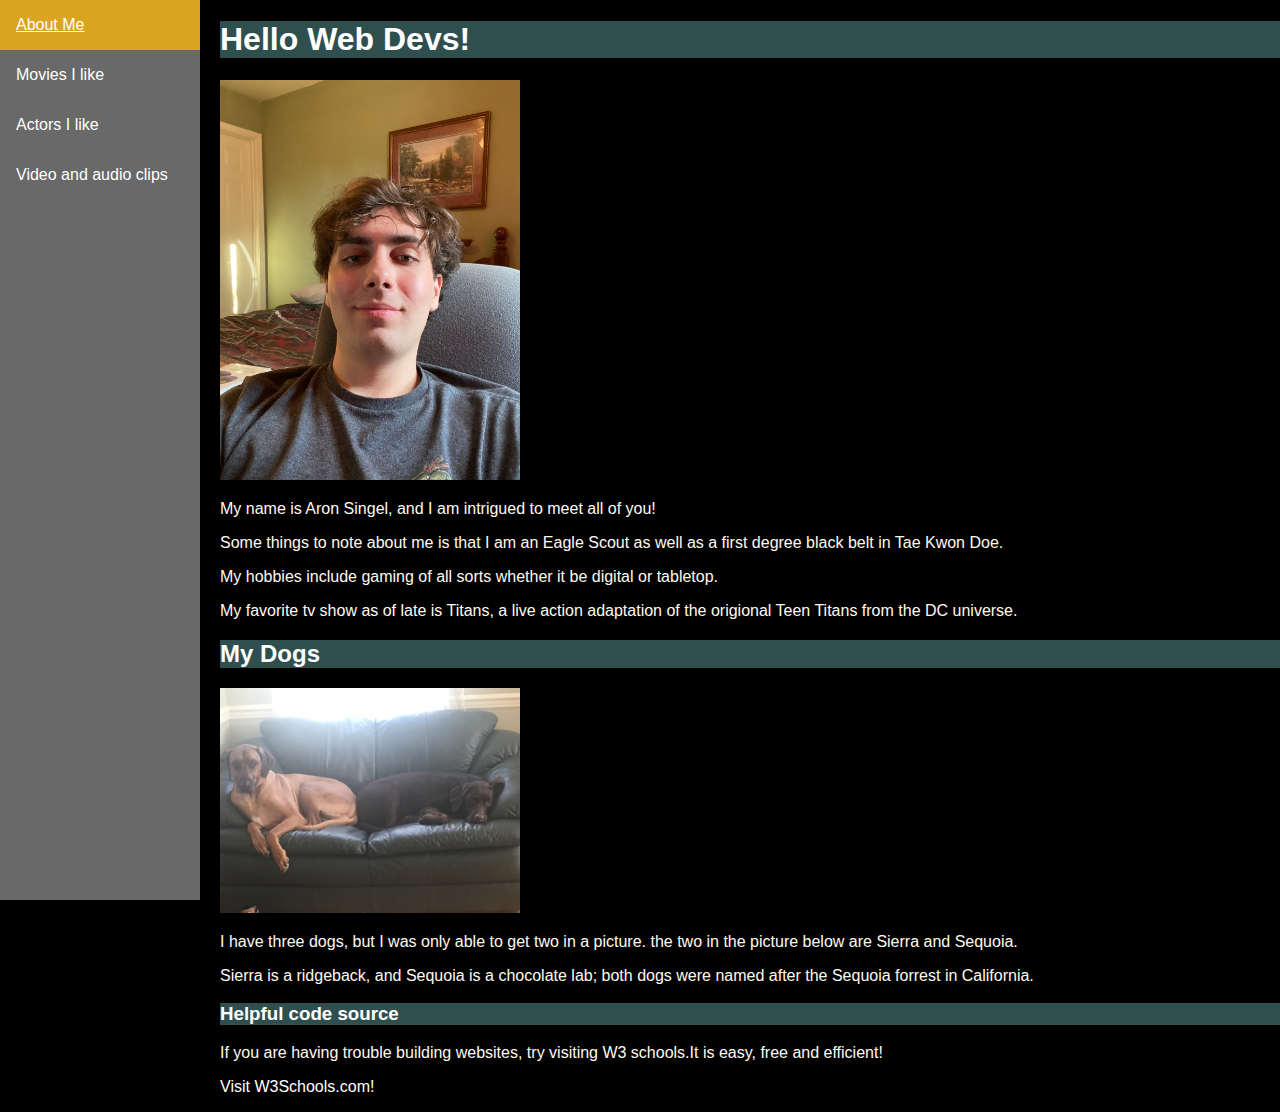
<file: Web Project/index.html>
<!DOCTYPE html>
<html lang="en">


<head>
    <meta charset="utf-8">
    <link href="CSS/styles.css" rel="stylesheet" type="text/css">

    <title>Aron Singel </title>
</head>

<body>



    <div class="sidenav">

        <a href="index.html">About Me</a>
        <a href="movies.html">Movies I like</a>
        <a href="actors.html">Actors I like</a>
        <a href="videos&audio.html">Video and audio clips</a>


    </div>

    <div class="content">

        <h1>Hello Web Devs!</h1>
        <img src="Pictures/selfie.png" alt="selfie" width="300">
        <p>My name is Aron Singel, and I am intrigued to meet all of you!</p>
        <p>Some things to note about me is that I am an Eagle Scout as well as a first degree black belt in Tae Kwon Doe.</p>
        <p> My hobbies include gaming of all sorts whether it be digital or tabletop.</p>
        <p>My favorite tv show as of late is Titans, a live action adaptation of the origional Teen Titans from the DC universe.</p>


        <h2>My Dogs</h2>
        <img src="Pictures/my_dogs.png" alt="doggos" width="300">
        <p>I have three dogs, but I was only able to get two in a picture. the two in the picture below are Sierra and Sequoia.</p>
        <p>Sierra is a ridgeback, and Sequoia is a chocolate lab; both dogs were named after the Sequoia forrest in California.</p>

       
       <h3>Helpful code source</h3>
        <p>If you are having trouble building websites, try visiting W3 schools.It is easy, free and efficient!</p>
        <p><a href="https://www.w3schools.com/">Visit W3Schools.com!</a></p>

    </div>

</body>

</html>
</file>
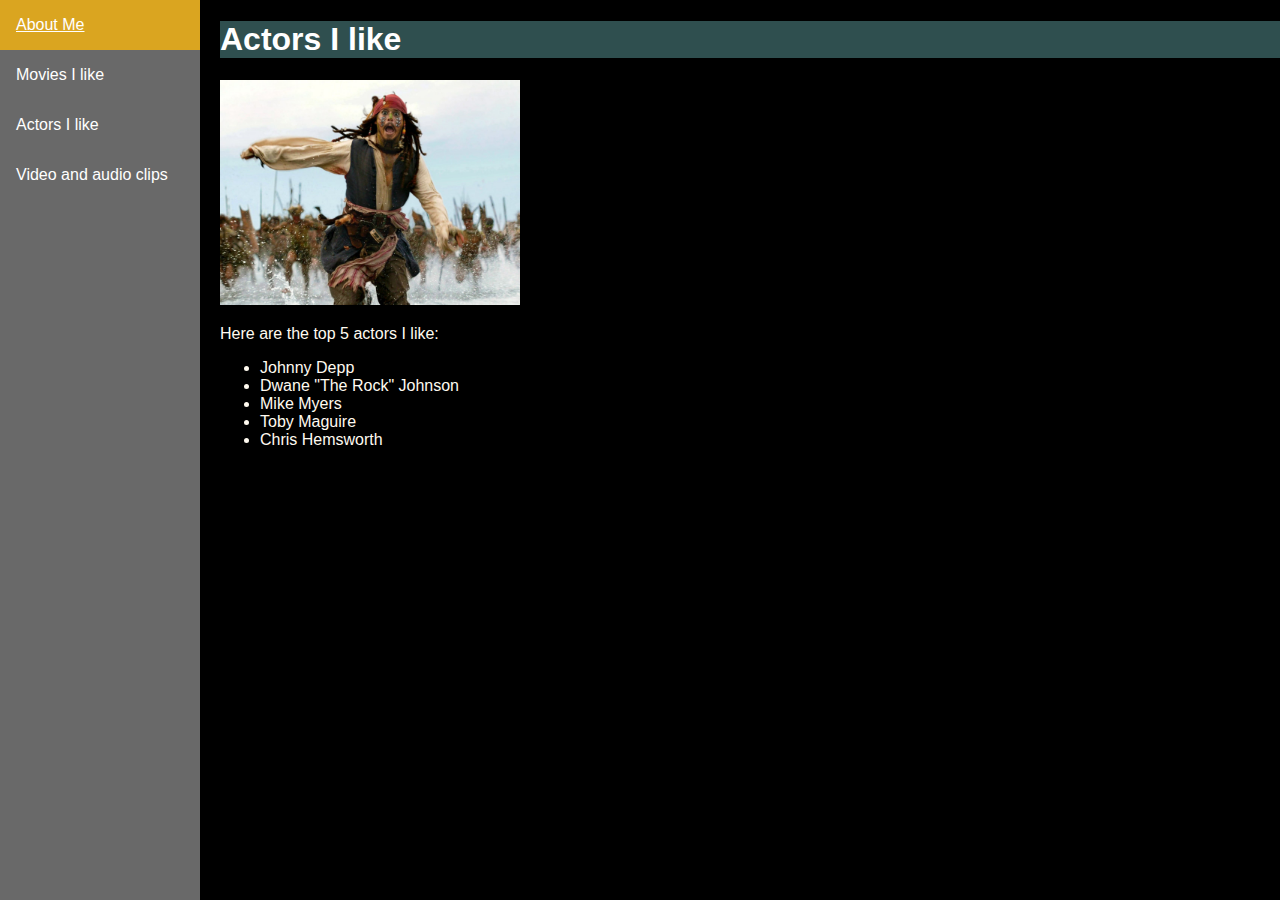
<file: Web Project/actors.html>
<!DOCTYPE html>
<html lang="en">


<head>
    <meta charset="utf-8">
    <link href="CSS/styles.css" rel="stylesheet" type="text/css">

    <title>Aron Singel Actors page </title>
</head>

<body>



    <div class="sidenav">

        <a href="index.html">About Me</a>
        <a href="movies.html">Movies I like</a>
        <a href="actors.html">Actors I like</a>
        <a href="videos&audio.html">Video and audio clips</a>


    </div>

    <div class="content">

        <h1>Actors I like</h1>
        <img src="Pictures/captain%20jack%20sparrow.png" alt="Captain Jack Sparrow" width="300">
        <p>Here are the top 5 actors I like:</p>
        <ul>
            <li>Johnny Depp</li>
            <li>Dwane "The Rock" Johnson</li>
            <li>Mike Myers</li>
            <li>Toby Maguire</li>
            <li>Chris Hemsworth</li>
        </ul>
    </div>

</body>

</html>
</file>
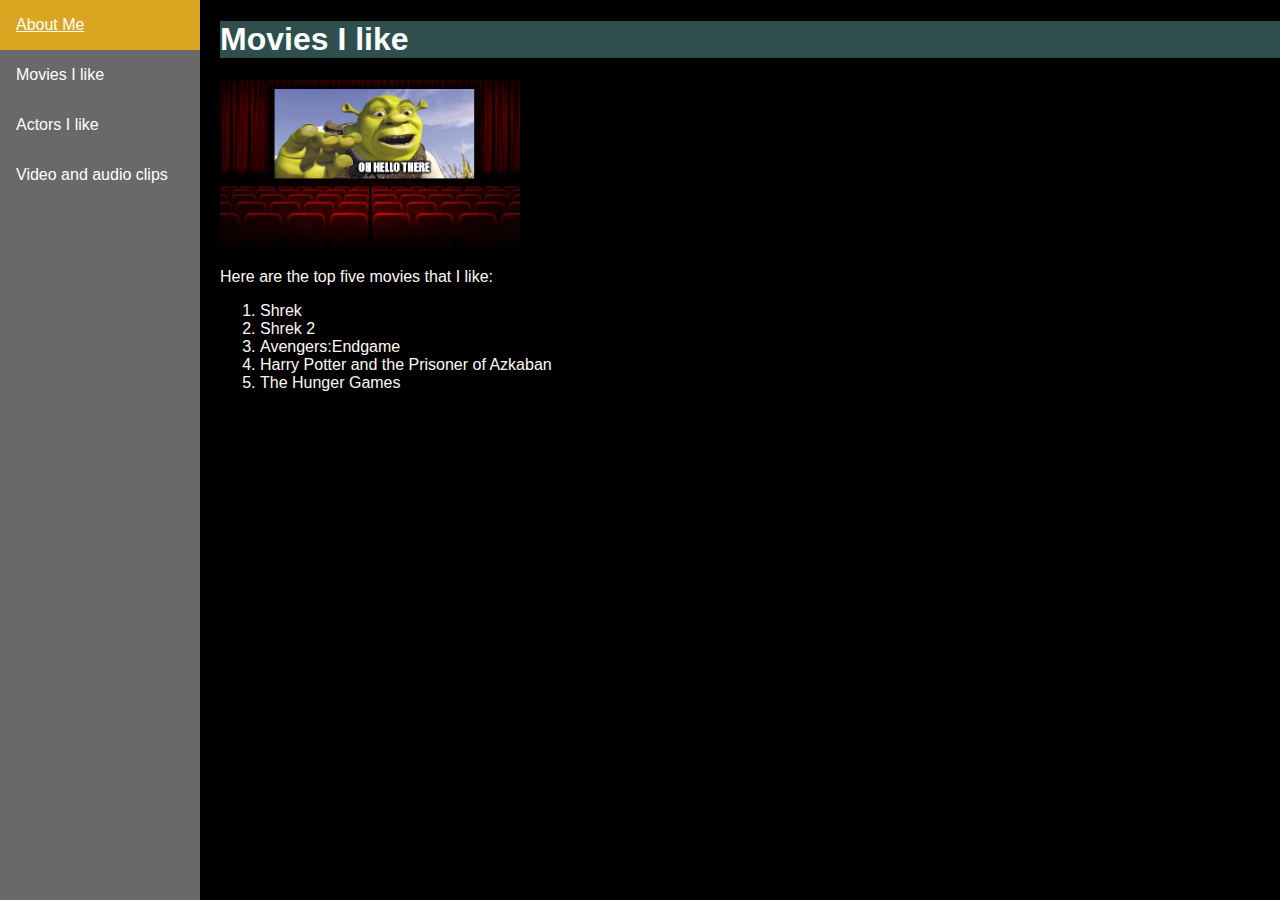
<file: Web Project/movies.html>
<!DOCTYPE html>
<html lang="en">


<head>
    <meta charset="utf-8">
    <link href="CSS/styles.css" rel="stylesheet" type="text/css">

    <title>Aron Singel Movies Page</title>
</head>

<body>



    <div class="sidenav">

        <a href="index.html">About Me</a>
        <a href="movies.html">Movies I like</a>
        <a href="actors.html">Actors I like</a>
        <a href="videos&audio.html">Video and audio clips</a>


    </div>

    <div class="content">

        <h1>Movies I like</h1>
        <img src="Pictures/shrek movie.png" alt="Shrek" width="300">
        <p>Here are the top five movies that I like:</p>
        <ol>
            <li>Shrek</li>
            <li>Shrek 2</li>
            <li>Avengers:Endgame</li>
            <li>Harry Potter and the Prisoner of Azkaban</li>
            <li>The Hunger Games</li>

        </ol>



    </div>

</body>

</html>
</file>
<file: Web Project/CSS/styles.css>
* {
    box-sizing: border-box;
}

body {
    margin: 0;
    font-family: Arial, Helvetica, sans-serif;
    background-color: black;
    color: floralwhite;
}

h1 {
    background-color: darkslategray;
    color: white;
}

h2 {
    background-color: darkslategray;
    color: white;
}

h3 {
    background-color: darkslategray;
    color: white;
}

/* Style the side navigation */
.sidenav {
    height: 100%;
    width: 200px;
    position: fixed;
    z-index: 1;
    top: 0;
    left: 0;
    background-color: dimgray;
    overflow-x: hidden;
}



/* Side navigation links */
.sidenav a {
    color: black;
    padding: 16px;
    text-decoration: none;
    display: block;
}

/* Change color on hover */
.sidenav a:hover {
    background-color: goldenrod;
    color: white;
}

.sidenav a:visited {
    background-color: cadetblue;
    color: white;
}


a:link {
    color: white;
    background-color: transparent;
    text-decoration: none;
}

a:visited {
    color: hotpink;
    background-color: transparent;
    text-decoration: none;
}

a:hover {
    color: red;
    background-color: transparent;
    text-decoration: underline;
}

a:active {
    color: gold;
    background-color: transparent;
    text-decoration: underline;
}

/* Style the content */
.content {
    margin-left: 200px;
    padding-left: 20px;
}
</file>
